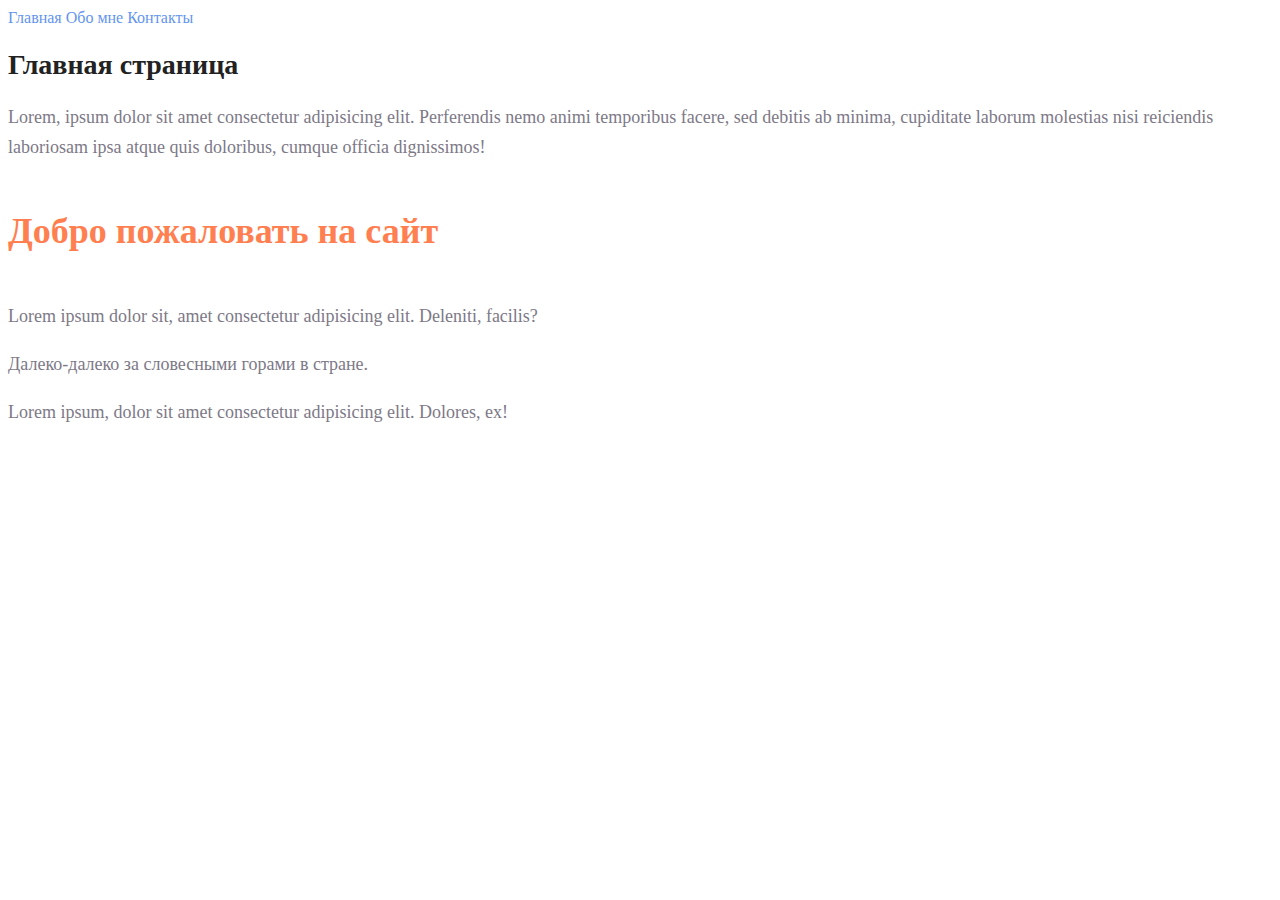
<file: index.html>
<!DOCTYPE html>
<html lang="en">
<head>
    <meta charset="UTF-8">
    <meta name="viewport" content="width=device-width, initial-scale=1.0">
    <link rel="stylesheet" href="./style.css">
    <title>HeadPage</title>
</head>
<body>
    <nav>
        <a class="link" href="#">Главная</a>
        <a class="link" href="./catalog.html">Обо мне</a>
        <a class="link" href="./contacts.html">Контакты</a>
    </nav>
    <h1 class="title"> Главная страница </h1>
    <p class="text"> Lorem, ipsum dolor sit amet consectetur adipisicing elit. Perferendis nemo animi temporibus facere, sed debitis ab minima, cupiditate laborum molestias nisi reiciendis laboriosam ipsa atque quis doloribus, cumque officia dignissimos! </p>
    <h2 class="subtitle"> Добро пожаловать на сайт </h2>
    <p class="text"> Lorem ipsum dolor sit, amet consectetur adipisicing elit. Deleniti, facilis?</p>
    <p class="text"> Далеко-далеко за словесными горами в стране. </p>
    <p class="text"> Lorem ipsum, dolor sit amet consectetur adipisicing elit. Dolores, ex!</p>

</body>
</html>
</file>
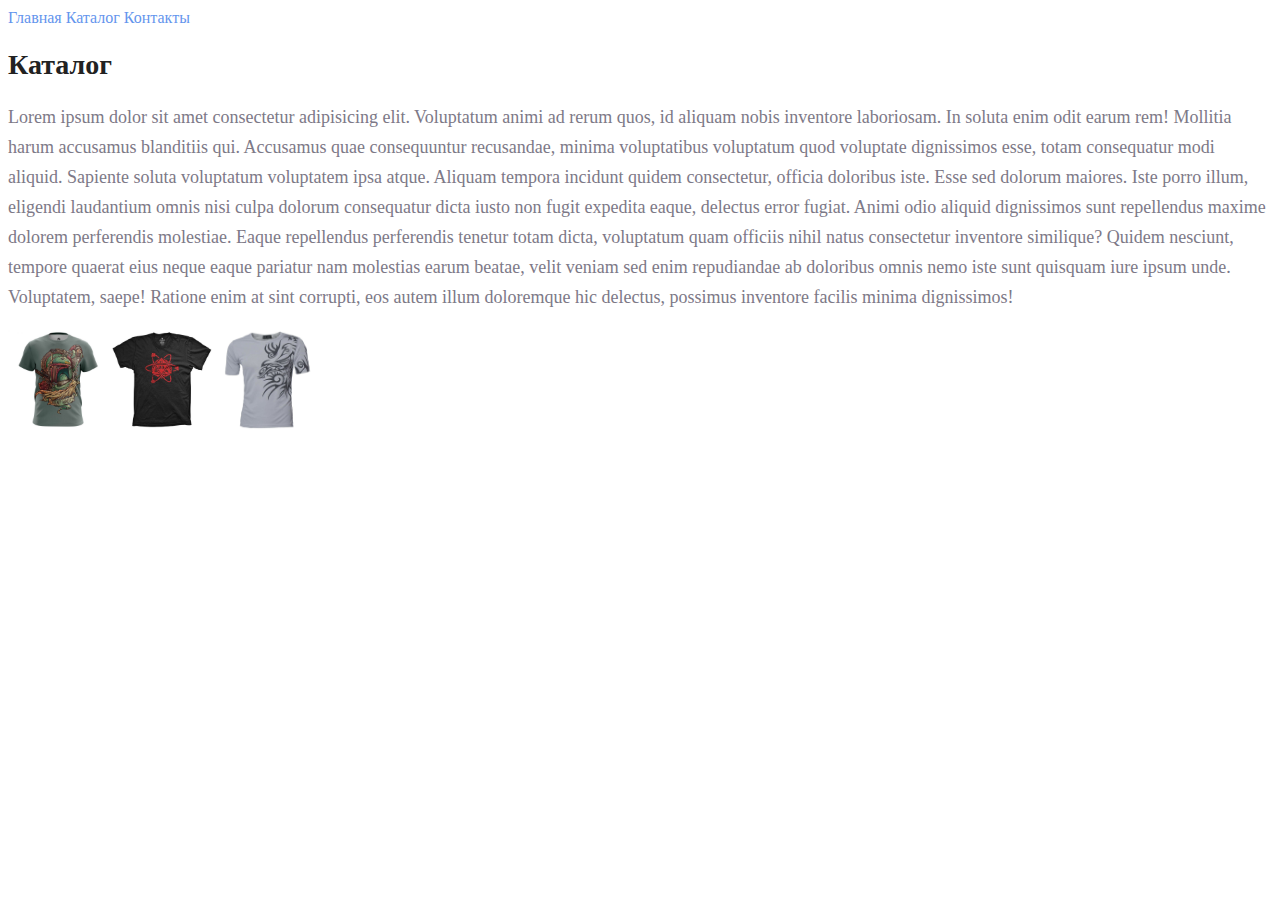
<file: catalog.html>
<!DOCTYPE html>
<html lang="en">
<head>
    <meta charset="UTF-8">
    <meta name="viewport" content="width=device-width, initial-scale=1.0">
    <link rel="stylesheet" href="./style.css">
    <title>HeadPage</title>
</head>
<body>
    <nav>
        <a class="link" href="./index.html">Главная</a>
        <a class="link" href="#">Каталог</a>
        <a class="link" href="./contacts.html">Контакты</a>
    </nav>
    <h1 class="title"> Каталог </h1>
    <p class="text">Lorem ipsum dolor sit amet consectetur adipisicing elit. Voluptatum animi ad rerum quos, id aliquam nobis inventore laboriosam. In soluta enim odit earum rem! Mollitia harum accusamus blanditiis qui. Accusamus quae consequuntur recusandae, minima voluptatibus voluptatum quod voluptate dignissimos esse, totam consequatur modi aliquid. Sapiente soluta voluptatum voluptatem ipsa atque. Aliquam tempora incidunt quidem consectetur, officia doloribus iste. Esse sed dolorum maiores. Iste porro illum, eligendi laudantium omnis nisi culpa dolorum consequatur dicta iusto non fugit expedita eaque, delectus error fugiat. Animi odio aliquid dignissimos sunt repellendus maxime dolorem perferendis molestiae. Eaque repellendus perferendis tenetur totam dicta, voluptatum quam officiis nihil natus consectetur inventore similique? Quidem nesciunt, tempore quaerat eius neque eaque pariatur nam molestias earum beatae, velit veniam sed enim repudiandae ab doloribus omnis nemo iste sunt quisquam iure ipsum unde. Voluptatem, saepe! Ratione enim at sint corrupti, eos autem illum doloremque hic delectus, possimus inventore facilis minima dignissimos!</p>

    <a class="link" href="https://sotymarket.ru/200000779/32830673123" target="_blank"><img src="img/hunter.jpg" alt="" width="100" height="100"></a>
    <a class="link" href="https://printio.ru/tees/147803" target="_blank"><img src="img/dnd.jpg" alt="" width="100" height="100"></a>
    <a class="link" href="https://nazya.com/freeshipping/product/2017-novaya-moda-leto-muzhskie-futbolka-s-korotkim-rukavom-rubashki-muzhchini-povsednevnaya-tis-tonkij-dizajn-dna-futbolka-muzhskoj-futbolki-blusas_32761208385.html" target="_blank"><img src="img/tattoo.jpg" alt="" width="100" height="100"></a>
</body>
</html>
</file>
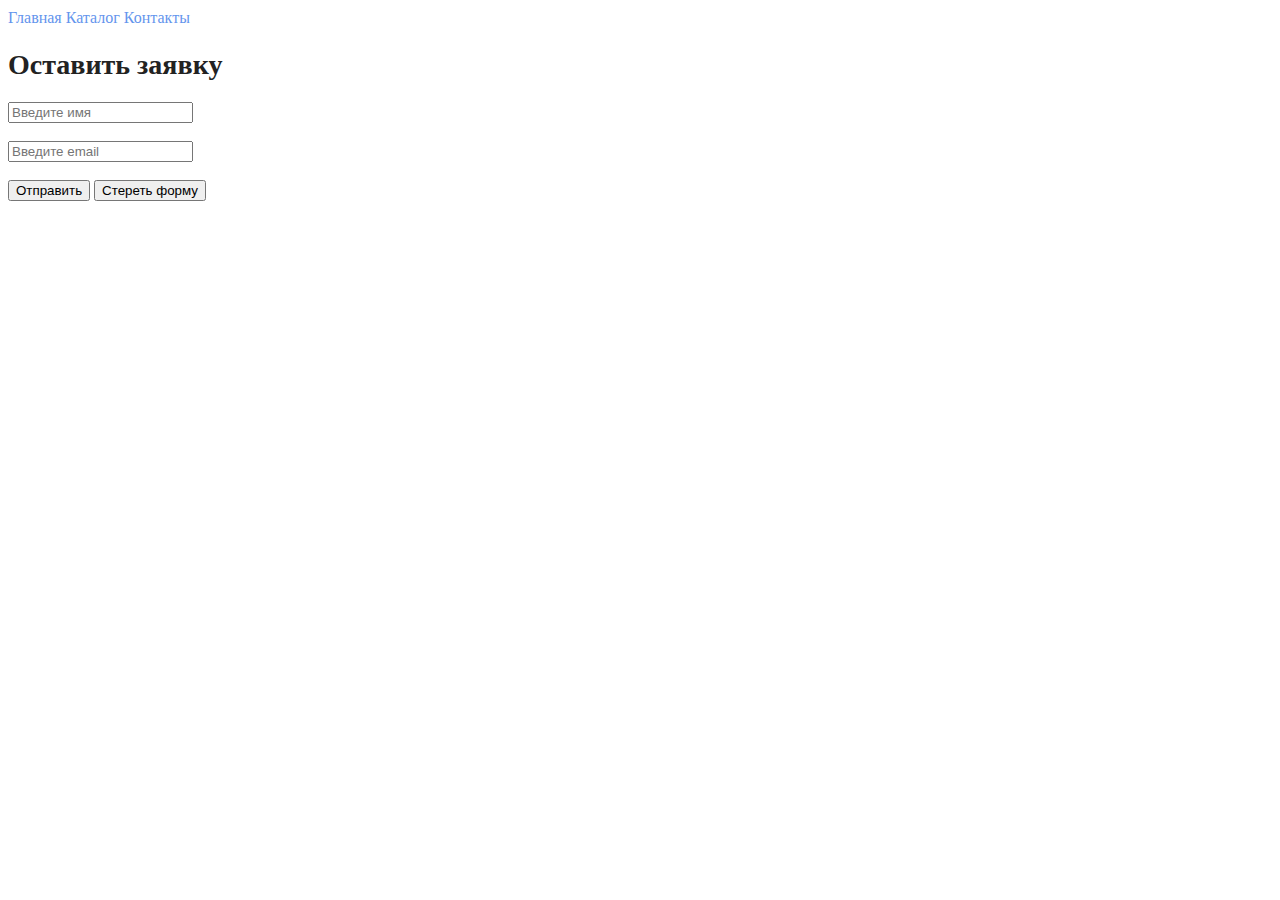
<file: contacts.html>
<!DOCTYPE html>
<html lang="en">
<head>
    <meta charset="UTF-8">
    <meta name="viewport" content="width=device-width, initial-scale=1.0">
    <link rel="stylesheet" href="./style.css">
    <title>Contacts</title>
</head>
<body>
    <nav>
        <a class="link" href="./index.html">Главная</a>
        <a class="link" href="./catalog.html">Каталог</a>
        <a class="link" href="#">Контакты</a>
    </nav>

    <h1 class="title">Оставить заявку</h1>

    <form>
        <input type="text" placeholder="Введите имя">
        <br>
        <br>
        <input type="email" placeholder="Введите email">
        <br>
        <br>
        <button type="submit">Отправить</button>
        <button type="reset">Стереть форму</button>
    </form>
</body>
</html>
</file>
<file: style.css>
a {
   text-decoration: none;
}

.link{
    color: cornflowerblue;
    font-size: 16px;
    line-height: 20px;
}

.title{
    color: #222222;
    font-size: 28px;
    line-height: 36px;
    font-weight: bold;
}

.text{
    font-style: normal;
    font-weight: 300;
    font-size: 18px;
    line-height: 30px;
    color: #7D7987
}

.subtitle{
    color: coral;
    font-style: normal;
    font-weight: 700;
    font-size: 36px;
    line-height: 80px;
}
</file>
